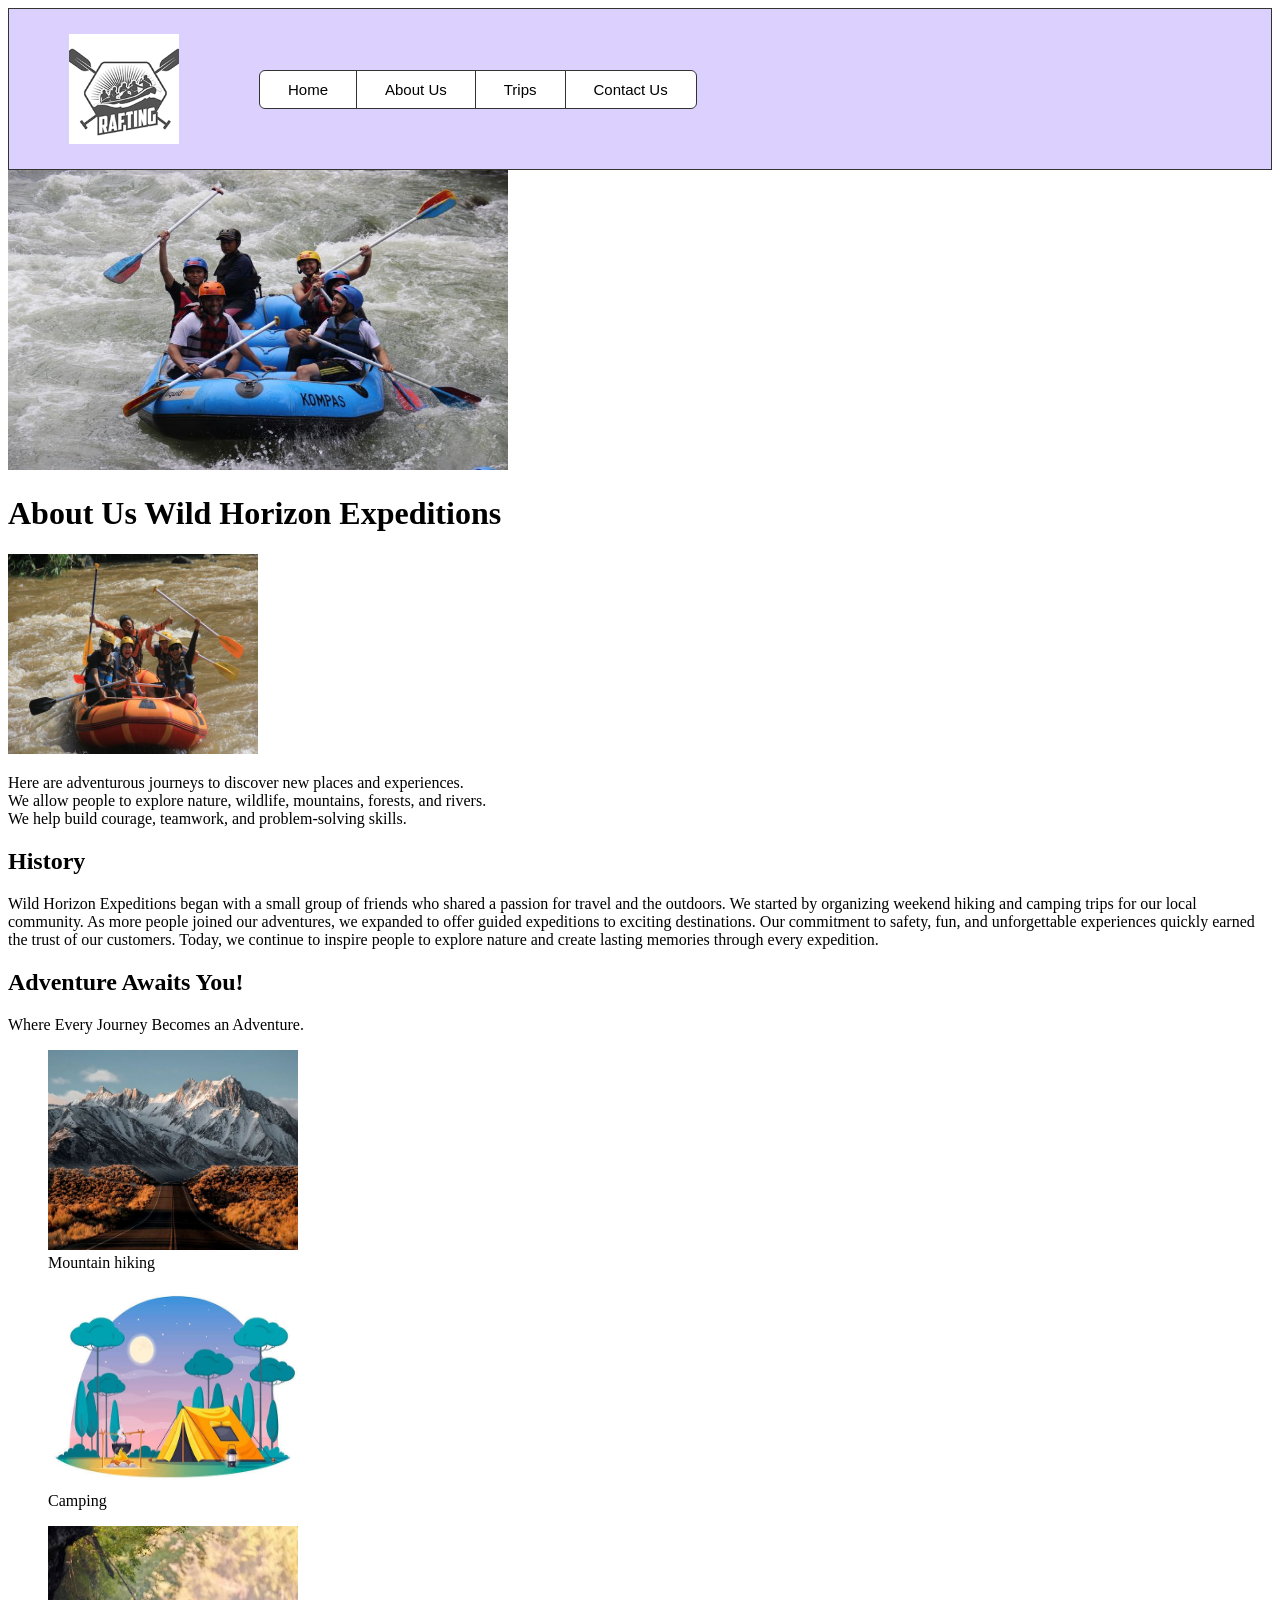
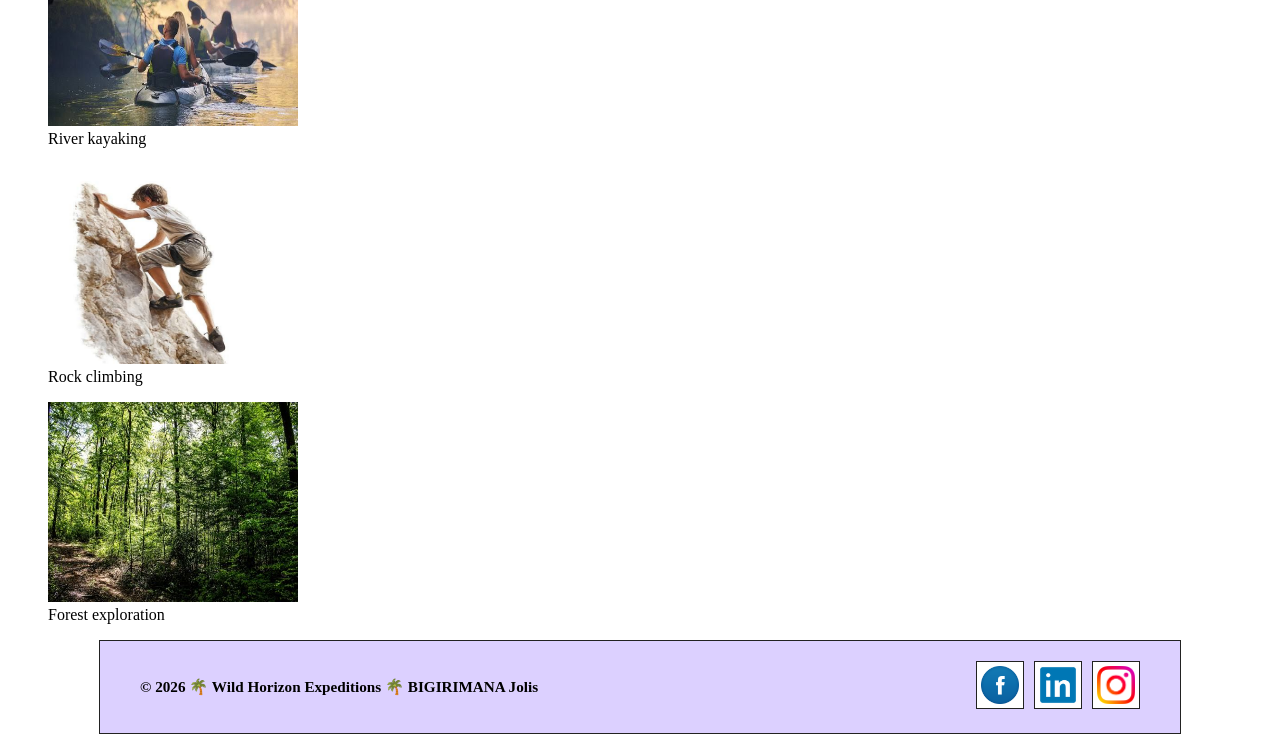
<file: wwr/about.html>
<!DOCTYPE html>
<html lang="en">

<head>
    <meta charset="UTF-8">
    <meta name="viewport" content="width=device-width, initial-scale=1.0">
    <title>WDD 130 | BIGIRIMANA Jolis, About Us, Wild Horizon Expeditions </title>
    <meta name="description"
      content="Wild Horizons journeys, A business group to discover new places and experiences.">
    <meta name="author" content="BIGIRIMANA Jolis">
    <link rel="stylesheet" href="styles/rafting.css">

</head>

<body>
    <header>
        <img src="images/logo.png" alt="Wild Horizon Expeditions logo" width="35" height="35">
        <nav>
            <a href="index.html">Home</a>
            <a href="about.html">About Us</a>
            <a href="trips.html">Trips</a>
            <a href="contact.html">Contact Us</a>
        </nav>
    </header>
    <main>
        <div class="hero">
            <img src="images/view.jpg" alt="travel photo group view" width="500" height="300">
            <h1>About Us Wild Horizon Expeditions</h1>
            <article>
                <img src="images/experience.jpg" alt="discovering experience photo" width="250"
                  height="200">
                <p>Here are adventurous journeys to discover new places and experiences.<br>
                    We allow people to explore nature, wildlife, mountains, forests, and rivers.<br>
                    We help build courage, teamwork, and problem-solving skills.</p>
            </article>
        </div>
        <section>
            <h2>History</h2>
            <p>Wild Horizon Expeditions began with a small group of friends who shared a passion
                for travel and the outdoors. We started by organizing weekend hiking and camping
                trips for our local community. As more people joined our adventures, we expanded to
                offer guided expeditions to exciting destinations. Our commitment to safety, fun,
                and
                unforgettable experiences quickly earned the trust of our customers. Today, we
                continue to
                inspire
                people to explore nature and create lasting memories through every expedition.
            </p>
        </section>

        <section>
            <h2>Adventure Awaits You!</h2>
            <p>Where Every Journey Becomes an Adventure.</p>

            <figure>
                <img src="images/mountaina.jpg" alt="Mountain Hiking" width="250" height="200">
                <figcaption>Mountain hiking</figcaption>
            </figure>

            <figure>
                <img src="images/camping.jpg" alt="under the stars" width="250" height="200">
                <figcaption>Camping</figcaption>
            </figure>

            <figure>
                <img src="images/kayakinga.jpg" alt="Kayaking down a river" width="250"
                  height="200">
                <figcaption>River kayaking</figcaption>
            </figure>

            <figure>
                <img src="images/climbing.jpg" alt="Rock climbing outdoor cliff" width="250"
                  height="200">
                <figcaption>Rock climbing</figcaption>
            </figure>

            <figure>
                <img src="images/foresta.jpg" alt="Forest trail walk" width="250" height="200">
                <figcaption>Forest exploration</figcaption>
            </figure>
        </section>
    </main>
    <footer>
        <p>&copy; 2026 🌴 Wild Horizon Expeditions 🌴 BIGIRIMANA Jolis</p>
        <nav class="socialmedia">
            <a href="https://facebook.com">
                <img src="images/facebook.ico" alt="Facebook Icon">
            </a>
            <a href="https://linkedin.com">
                <img src="images/linkedin.png" alt="LinkedIn Icon">
            </a>
            <a href="https://instagram.com">
                <img src="images/instagram.png" alt="Instagram Icon">
            </a>
        </nav>
    </footer>
</body>

</html>
</file>
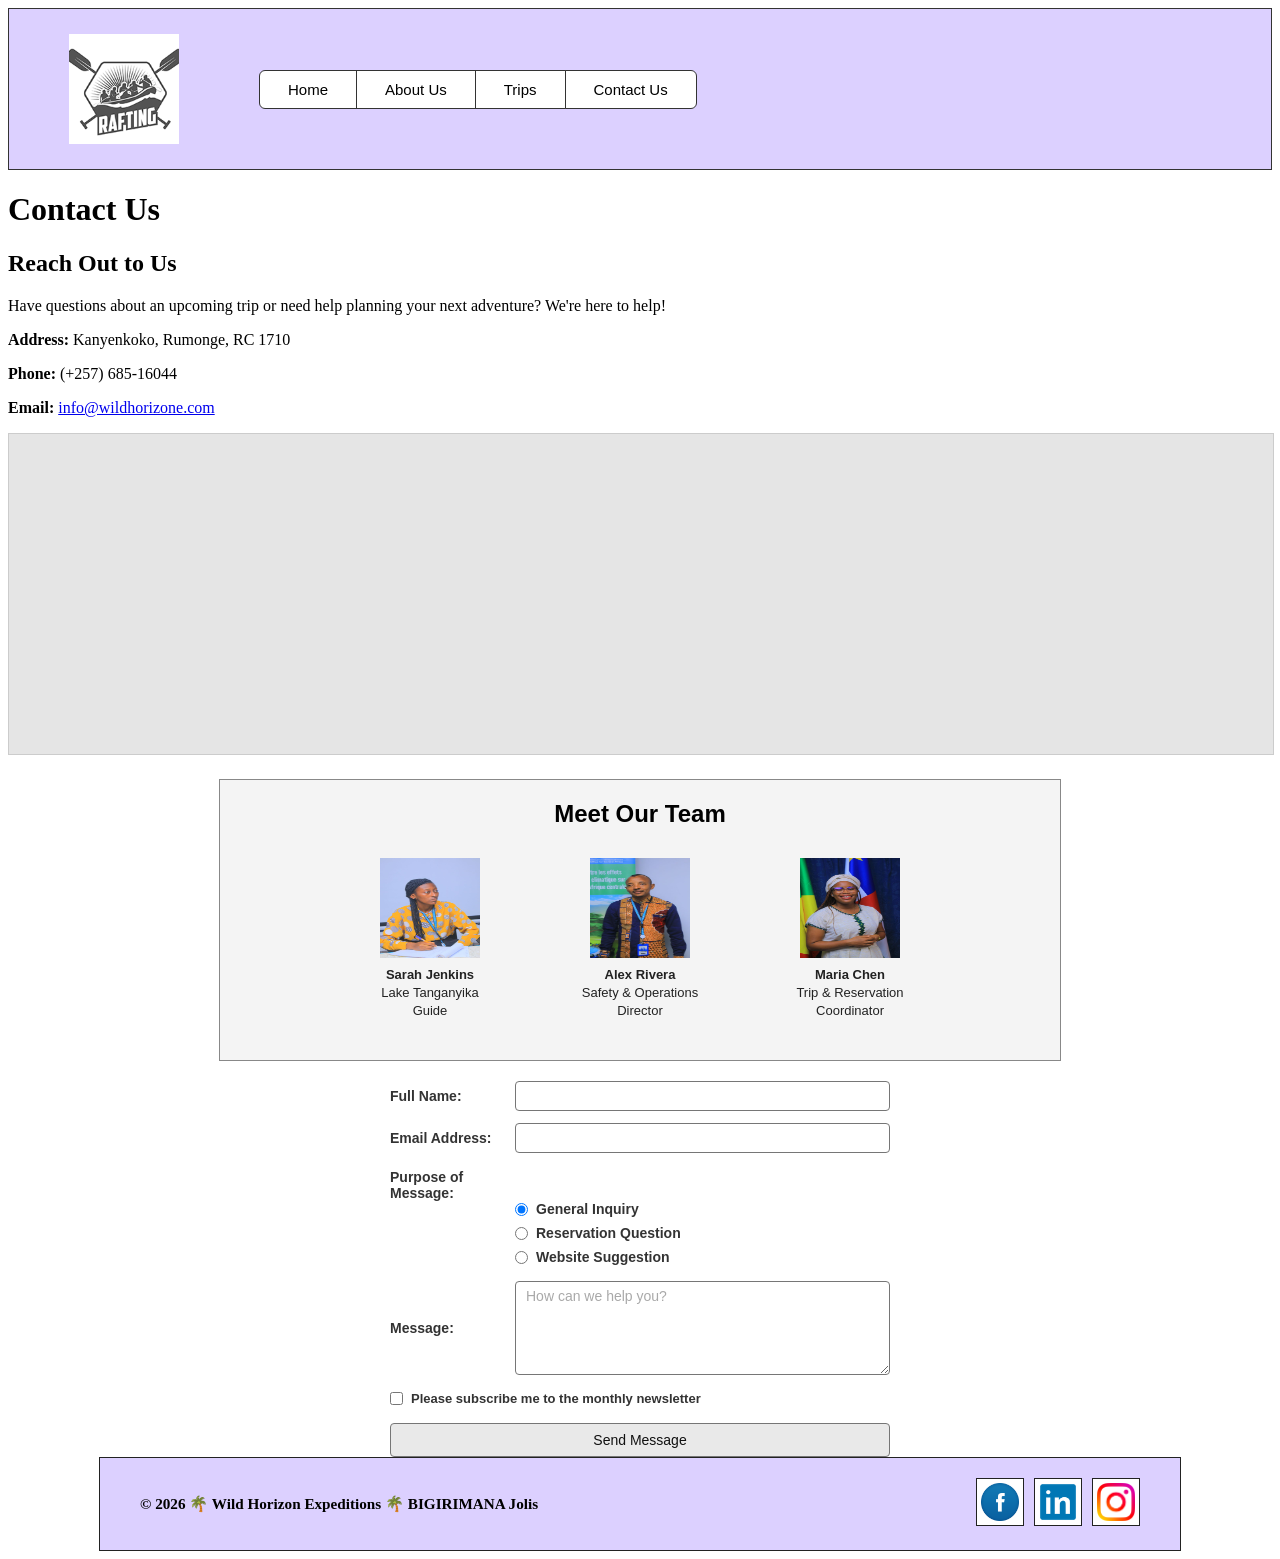
<file: wwr/contact.html>
<!DOCTYPE html>
<html lang="en">

<head>
    <meta charset="UTF-8">
    <meta name="viewport" content="width=device-width, initial-scale=1.0">
    <title>Contact Us | Wild Horizon Expeditions | WDD 130</title>
    <meta name="description"
      content="Get in touch with Wild Horizon Expeditions. Find our contact info, location map, meet our expert team, or send us a message today.">
    <meta name="author" content="BIGIRIMANA Jolis">
    <link rel="stylesheet" href="styles/rafting.css">
</head>

<body>
    <header>
        <img src="images/logo.png" alt="Wild Horizon Expeditions logo" width="35" height="35">
        <nav>
            <a href="index.html">Home</a>
            <a href="about.html">About Us</a>
            <a href="trips.html">Trips</a>
            <a href="contact.html">Contact Us</a>
        </nav>
    </header>

    <main class="contact-container">
        <h1>Contact Us</h1>

        <!-- Company Information & Google Map -->
        <section class="company-details">
            <h2>Reach Out to Us</h2>
            <p>Have questions about an upcoming trip or need help planning your next adventure?
                We're here to help!</p>

            <div class="info-and-map">
                <div class="contact-info">
                    <p><strong>Address:</strong> Kanyenkoko, Rumonge, RC 1710</p>
                    <p><strong>Phone:</strong> (+257) 685-16044 </p>
                    <p><strong>Email:</strong> <a
                          href="mailto:info@wildhorizone.com">info@wildhorizone.com</a>
                    </p>
                </div>

                <div class="map-container">
                    <iframe
                      src="https://www.google.com/maps/embed?pb=!1m18!1m12!1m3!1d3980.75!2d29.4395042!3d-3.9759421!2m3!1f0!2f0!3f0!3m2!1i1024!2i768!4f13.1!3m3!1m2!1s0x0%3A0x0!2zM8KwNTgnMzMuNCJTIDI5wrAyNicyMi4yIkU!5e0!3m2!1sen!2sbi!4v1620000000000!5m2!1sen!2sbi"
                      title="Wild Horizon Expeditions Location Map" allowfullscreen=""
                      loading="lazy">
                    </iframe>
                </div>
            </div>
        </section>

        <!-- Employee Profiles Section -->
        <section class="team-profiles">
            <h2>Meet Our Team</h2>
            <div class="employee-grid">
                <figure>
                    <img src="images/sarah.png" alt="Sarah Jenkins, Lake Tanganyika Guide"
                      width="100" height="100">
                    <figcaption>
                        <strong>Sarah Jenkins</strong><br>
                        Lake Tanganyika Guide
                    </figcaption>
                </figure>

                <figure>
                    <img src="images/alex.png" alt="Alex Rivera, Safety & Operations Director"
                      width="100" height="100">
                    <figcaption>
                        <strong>Alex Rivera</strong><br>
                        Safety & Operations Director
                    </figcaption>
                </figure>

                <figure>
                    <img src="images/maria.png" alt="Maria Chen, Trip & Reservation Coordinator"
                      width="100" height="100">
                    <figcaption>
                        <strong>Maria Chen</strong><br>
                        Trip & Reservation Coordinator
                    </figcaption>
                </figure>
            </div>
        </section>

        <!-- Contact Form Section -->
        <section class="form-section">
            <h2>Send Us a Message</h2>
            <form action="#" method="post" class="contact-form">

                <div class="form-item">
                    <label for="user-name">Full Name:</label>
                    <input type="text" id="user-name" name="user_name" required placeholder=" ">
                </div>

                <div class="form-item">
                    <label for="user-email">Email Address:</label>
                    <input type="email" id="user-email" name="user_email" required placeholder=" ">
                </div>

                <fieldset class="radio-fieldset">
                    <legend>Purpose of Message:</legend>
                    <div class="radio-option">
                        <input type="radio" id="general" name="purpose" value="General Inquiry"
                          checked>
                        <label for="general">General Inquiry</label>
                    </div>
                    <div class="radio-option">
                        <input type="radio" id="reservation" name="purpose"
                          value="Reservation Question">
                        <label for="reservation">Reservation Question</label>
                    </div>
                    <div class="radio-option">
                        <input type="radio" id="suggestion" name="purpose"
                          value="Website Suggestion">
                        <label for="suggestion">Website Suggestion</label>
                    </div>
                </fieldset>

                <div class="form-item">
                    <label for="user-message">Message:</label>
                    <textarea id="user-message" name="user_message" rows="5" required
                      placeholder="How can we help you?"></textarea>
                </div>

                <div class="checkbox-item">
                    <input type="checkbox" id="newsletter" name="newsletter" value="subscribe">
                    <label for="newsletter">Please subscribe me to the monthly newsletter</label>
                </div>

                <button type="submit" class="submit-btn">Send Message</button>
            </form>
        </section>
    </main>

    <footer>
        <p>&copy; 2026 🌴 Wild Horizon Expeditions 🌴 BIGIRIMANA Jolis</p>
        <nav class="socialmedia">
            <a href="https://facebook.com">
                <img src="images/facebook.ico" alt="Facebook Icon">
            </a>
            <a href="https://linkedin.com">
                <img src="images/linkedin.png" alt="LinkedIn Icon">
            </a>
            <a href="https://instagram.com">
                <img src="images/instagram.png" alt="Instagram Icon">
            </a>
        </nav>
    </footer>
</body>

</html>
</file>
<file: wwr/styles/rafting.css>
/* Header Container */
header {
    display: flex;
    align-items: center;
    justify-content: flex-start;
    gap: 80px;
    background-color: #dcd0ff;
    border: 1px solid #333333;
    padding: 25px 60px;
}

/* Logo Image */
header img {
    width: 110px;
    height: 110px;
    object-fit: cover;
    background-color: #e0e0e0;
    display: block;
}

/* Segmented Navigation Container */
header nav {
    display: flex;
    align-items: center;
}

/* Segmented Button Links */
header nav a {
    display: inline-block;
    padding: 10px 28px;
    background-color: #ffffff;
    color: #000000;
    text-decoration: none;
    font-family: Arial, sans-serif;
    font-size: 15px;
    font-weight: 500;
    border: 1px solid #333333;
    margin-right: -1px;
    transition: background-color 0.2s ease, color 0.2s ease;
}

/* Rounded outer corners for the segmented bar */
header nav a:first-child {
    border-top-left-radius: 6px;
    border-bottom-left-radius: 6px;
}

header nav a:last-child {
    border-top-right-radius: 6px;
    border-bottom-right-radius: 6px;
    margin-right: 0;
}

header nav a:hover {
    background-color: #f0f0f0;
    color: #008000;
}

/* Company Header Text */
.company-heading {
    text-align: center;
    margin-bottom: 30px;
}

.company-heading h1 {
    font-size: 1.9rem;
    font-weight: bold;
    margin-bottom: 6px;
}

.company-heading p {
    font-size: 1rem;
    font-weight: bold;
    line-height: 1.4;
    background-color: #008000;
}

/* Main Grid: Map & Form Layout */
.main-content-grid {
    display: grid;
    grid-template-columns: 1fr 1fr;
    gap: 40px;
    max-width: 500px;
    margin: 0 auto 35px auto;
    align-items: start;
}

/* --- Map Container --- */
.map-container iframe {
    width: 100%;
    height: 100%;
    min-height: 320px;
    border: 1px solid #ccc;
    background-color: #e5e5e5;
}

/* Container & Section Styles */
.form-section {
    font-family: Arial, Helvetica, sans-serif;
    color: #333333;
    max-width: 500px;
    margin: 0 auto;
}

.form-section h2 {
    display: none;
}

/* Base Form Formatting */
.contact-form {
    display: flex;
    flex-direction: column;
    gap: 12px;
}

/* Form Item Row Layout (Label left, Input right) */
.form-item {
    display: flex;
    align-items: center;
    gap: 15px;
}

.form-item label {
    width: 110px;
    font-size: 14px;
    font-weight: bold;
    color: #333333;
    flex-shrink: 0;
}

/* Inputs & Textarea */
.form-item input[type="text"],
.form-item input[type="email"],
.form-item textarea {
    flex-grow: 1;
    padding: 6px 10px;
    border: 1.5px solid #767676;
    border-radius: 4px;
    font-size: 14px;
    font-family: inherit;
    box-sizing: border-box;
    background-color: #ffffff;
}

.form-item textarea {
    resize: vertical;
}

/* Placeholder Styling */
::placeholder {
    color: #a9a9a9;
    opacity: 1;
}

/* Radio Fieldset (Purpose of Message) */
.radio-fieldset {
    border: none;
    padding: 0;
    margin: 4px 0;
    display: grid;
    grid-template-columns: 125px 1fr;
    gap: 8px 0;
}

.radio-fieldset legend {
    width: 110px;
    font-size: 14px;
    font-weight: bold;
    color: #333333;
    margin-right: 15px;
    padding: 0;
    grid-column: 1;
    grid-row: 1 / span 3;
}

.radio-option {
    grid-column: 2;
    display: flex;
    align-items: center;
    gap: 8px;
}

.radio-option label {
    font-size: 14px;
    font-weight: bold;
    color: #333333;
    cursor: pointer;
}

.radio-option input[type="radio"] {
    margin: 0;
    cursor: pointer;
}

/* Checkbox Alignment */
.checkbox-item {
    display: flex;
    align-items: center;
    gap: 8px;
    margin-top: 4px;
}

.checkbox-item input[type="checkbox"] {
    margin: 0;
    cursor: pointer;
}

.checkbox-item label {
    width: auto;
    font-size: 13px;
    font-weight: bold;
    color: #333333;
    cursor: pointer;
}

/* Submit Button Style */
.submit-btn {
    width: 100%;
    padding: 8px 0;
    background-color: #e9e9e9;
    border: 1.5px solid #767676;
    border-radius: 4px;
    font-size: 14px;
    font-weight: normal;
    color: #111111;
    cursor: pointer;
    margin-top: 5px;
    transition: background-color 0.2s ease;
}

.submit-btn:hover {
    background-color: #d8d8d8;
}

.submit-btn:active {
    background-color: #c0c0c0;
}

/* Team Profiles Section */
.team-profiles {
    background-color: #f4f4f4;
    border: 1px solid #888;
    padding: 20px 20px 40px 20px;
    max-width: 800px;
    margin: 20px auto;
    font-family: Arial, sans-serif;
}

.team-profiles h2 {
    text-align: center;
    font-size: 24px;
    margin-top: 0;
    margin-bottom: 30px;
    color: #000;
}

.employee-grid {
    display: flex;
    justify-content: center;
    gap: 80px;
    flex-wrap: wrap;
}

.employee-grid figure {
    margin: 0;
    display: flex;
    flex-direction: column;
    align-items: center;
    text-align: center;
    width: 130px;
}

.employee-grid img {
    background-color: #e6e6e6;
    margin-bottom: 8px;
    display: block;
}

.employee-grid figcaption {
    font-size: 13px;
    color: #222;
    line-height: 1.4;
}

/* Footer Section */
footer {
    display: flex;
    justify-content: space-between;
    align-items: center;
    background-color: #dcd0ff;
    border: 1px solid #222;
    padding: 20px 40px;
    max-width: 1000px;
    margin: 0 auto;
}

footer p {
    font-weight: bold;
    font-size: 0.95rem;
}

.socialmedia {
    display: flex;
    gap: 10px;
}

.socialmedia a img {
    width: 38px;
    height: 38px;
    border: 1px solid #222;
    background-color: #ffffff;
    padding: 4px;
}

/* Responsive View for Mobile Screens */
@media (max-width: 768px) {

    header,
    footer {
        flex-direction: column;
        gap: 15px;
        text-align: center;
    }

    .main-content-grid {
        grid-template-columns: 1fr;
    }

    .form-row {
        grid-template-columns: 1fr;
        gap: 5px;
    }

    .employee-grid {
        flex-direction: column;
        gap: 20px;
    }
}
</file>
